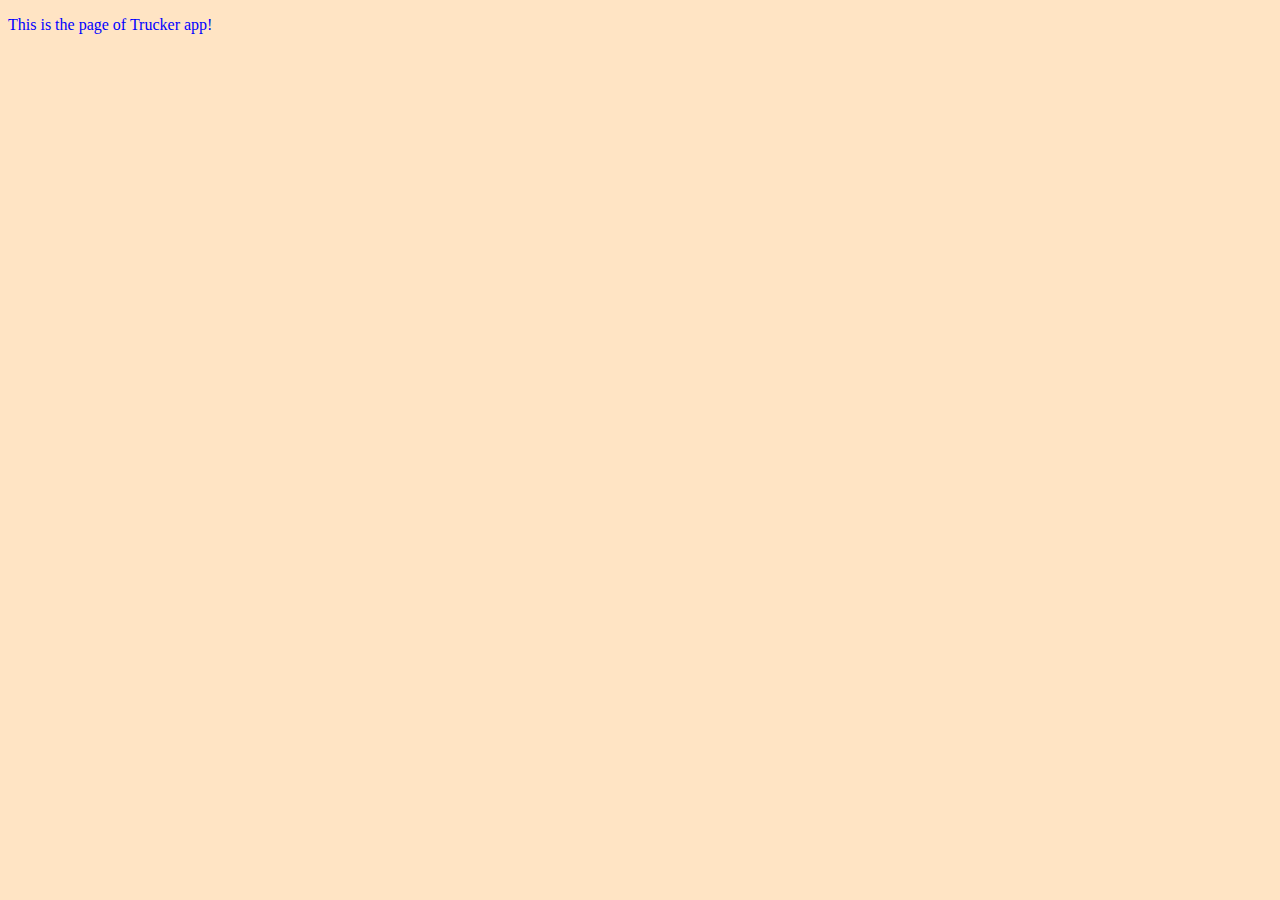
<file: src/index.html>
<!DOCTYPE html>
<html lang="en">
<head>
    <meta charset="UTF-8">
    <title>Application</title>
    <link rel="stylesheet" type="text/css" href="style.css">
</head>
<body>
<p>This is the page of Trucker app!</p>
<script type="text/javascript" src="signin/signin.js"></script>
<script type="text/javascript" src="signup/signup.js"></script>
</body>
</html>
</file>
<file: src/style.css>
body {
    color: black;
    background: bisque;
}

p {
    color: blue;
}
</file>
